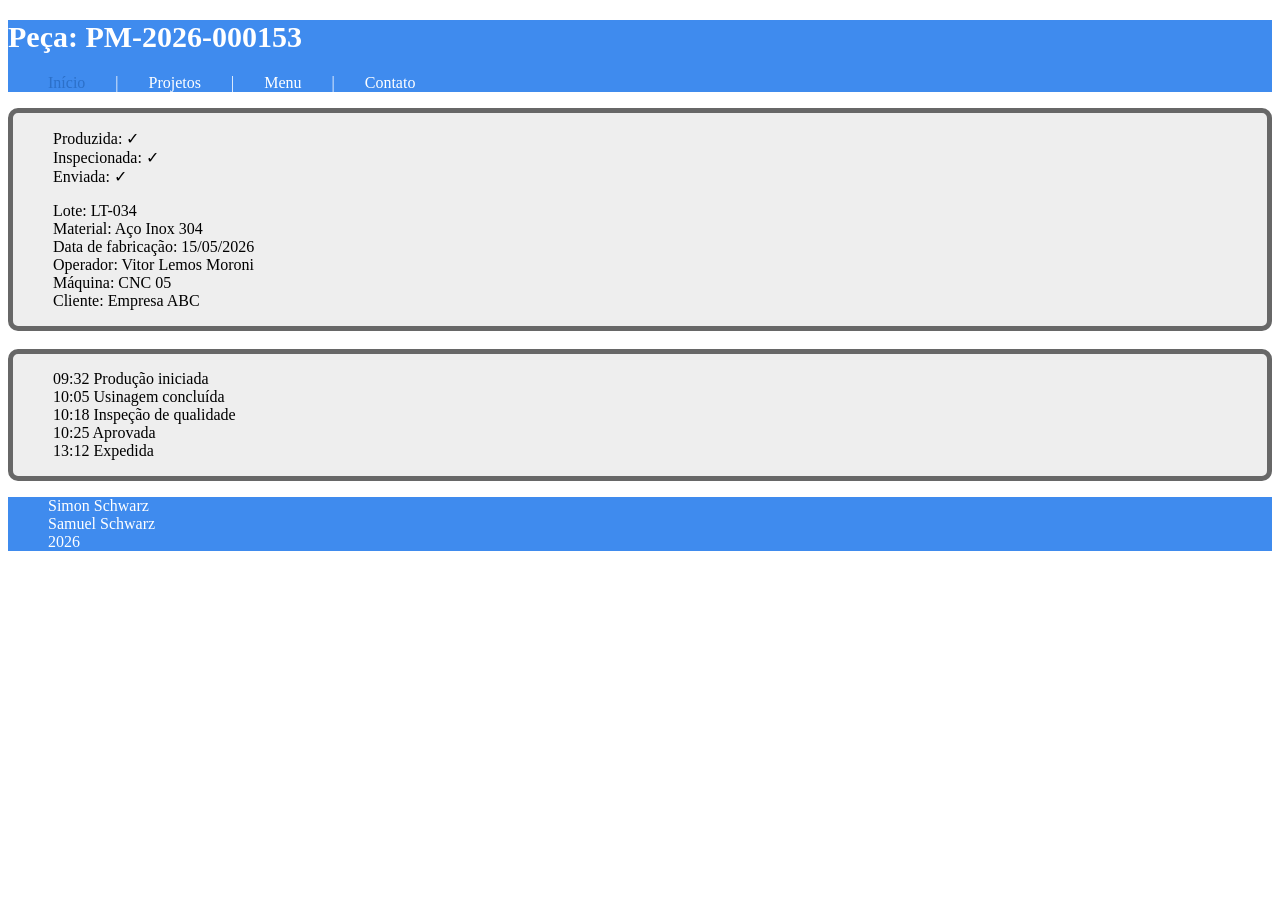
<file: Index.html>
<!DOCTYPE html>
<html lang="pt-br">
<head>
    <meta charset="UTF-8">
    <meta name="viewport" content="width=device-width, initial-scale=1.0">
    <title>PM-2026-000153</title>
    <link rel="stylesheet" href="style.css">
</head>
<body>
    <header>
    <h1>Peça: PM-2026-000153</h1>
    <nav>
        <ul>
            <li style="color: #2c70c9;">Início</li> |
            <li>Projetos</li> |
            <li>Menu</li> |
            <li>Contato</li>
        </ul>
    </nav>
    </header>
    <main>
        <article>
            <ul>
                <li>Produzida: ✓</li>
                <li>Inspecionada: ✓</li>
                <li>Enviada: ✓</li>
            </ul>
            <ul>
                <li>Lote: LT-034</li>
                <li>Material: Aço Inox 304</li>
                <li>Data de fabricação: 15/05/2026</li>
                <li>Operador: Vitor Lemos Moroni</li>
                <li>Máquina: CNC 05</li>
                <li>Cliente: Empresa ABC</li>
            </ul>
        </article>
        <br>
        <article>
            <ul>
                <li>09:32 Produção iniciada</li>
                <li>10:05 Usinagem concluída</li>
                <li>10:18 Inspeção de qualidade</li>
                <li>10:25 Aprovada</li>
                <li>13:12 Expedida</li>
            </ul>
        </article>
    </main>
    <footer>
        <ul>
            <li>Simon Schwarz</li>
            <li>Samuel Schwarz</li>
            <li><time datatime=2026>2026</time></li>
        </ul>
    </footer>
</body>
</html>
</file>
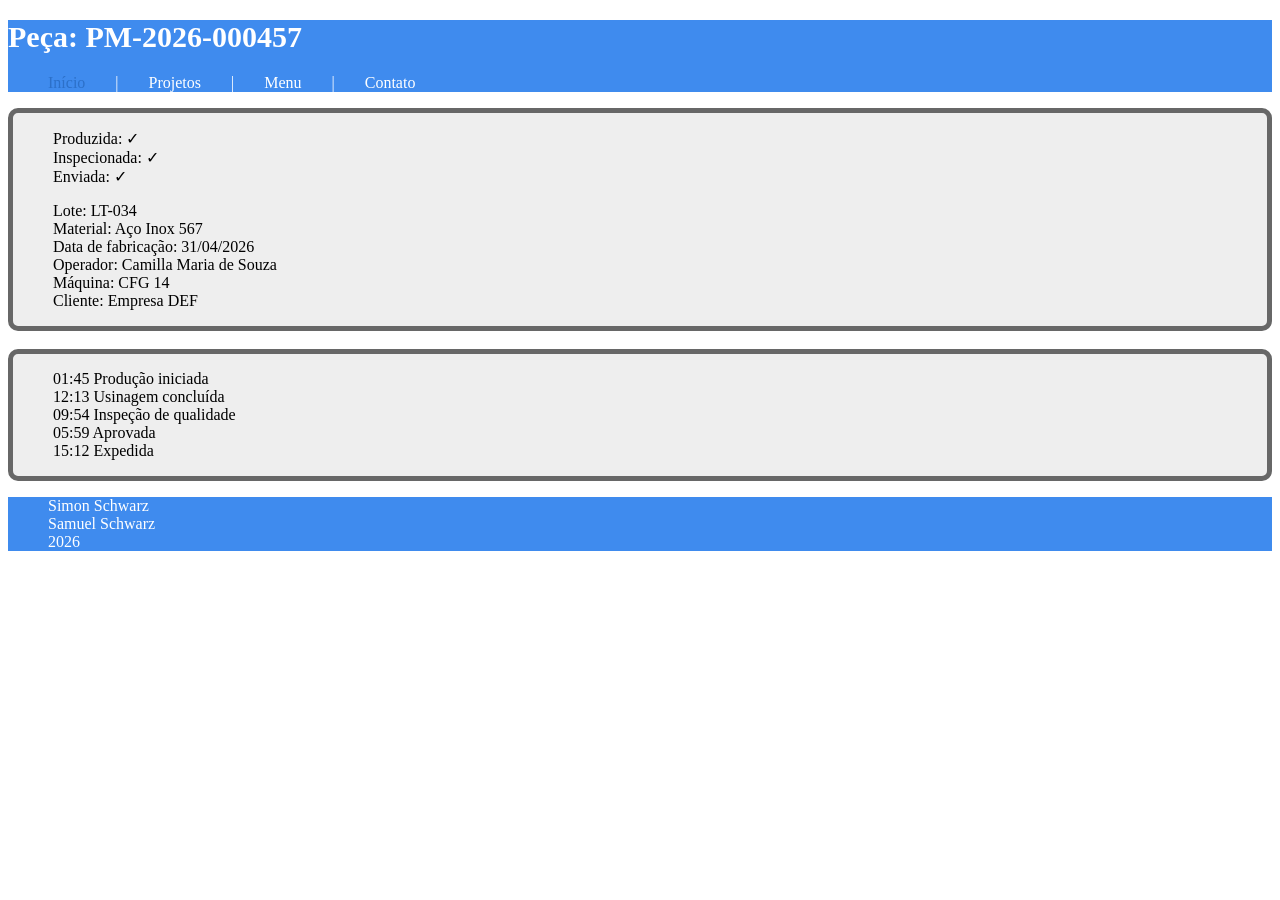
<file: Alt.html>
<!DOCTYPE html>
<html lang="pt-br">
<head>
    <meta charset="UTF-8">
    <meta name="viewport" content="width=device-width, initial-scale=1.0">
    <title>PM-2026-000457</title>
    <link rel="stylesheet" href="style.css">
</head>
<body>
    <header>
    <h1>Peça: PM-2026-000457</h1>
    <nav>
        <ul>
            <li style="color: #2c70c9;">Início</li> |
            <li>Projetos</li> |
            <li>Menu</li> |
            <li>Contato</li>
        </ul>
    </nav>
    </header>
    <main>
        <article>
            <ul>
                <li>Produzida: ✓</li>
                <li>Inspecionada: ✓</li>
                <li>Enviada: ✓</li>
            </ul>
            <ul>
                <li>Lote: LT-034</li>
                <li>Material: Aço Inox 567</li>
                <li>Data de fabricação: 31/04/2026</li>
                <li>Operador: Camilla Maria de Souza</li>
                <li>Máquina: CFG 14</li>
                <li>Cliente: Empresa DEF</li>
            </ul>
        </article>
        <br>
        <article>
            <ul>
                <li>01:45 Produção iniciada</li>
                <li>12:13 Usinagem concluída</li>
                <li>09:54 Inspeção de qualidade</li>
                <li>05:59 Aprovada</li>
                <li>15:12 Expedida</li>
            </ul>
        </article>
    </main>
    <footer>
        <ul>
            <li>Simon Schwarz</li>
            <li>Samuel Schwarz</li>
            <li><time datatime=2026>2026</time></li>
        </ul>
    </footer>
</body>
</html>
</file>
<file: style.css>
* {
    box-sizing: border-box;
}

header {
    background-color: #3f8bee;
    margin: 0px;
    padding: 0px;
    color: #ffffff;
}

ul {
    list-style: none;
}

nav ul {
    display: flex;
    gap: 30px;
}

header h1 {
    font-size: 30px;
}

main article {
    background-color: #eeeeee;
    border: 5px solid #676767;
    border-radius: 10px;
}

footer {
    background-color: #3f8bee;
    color: #ffffff;
}
</file>
